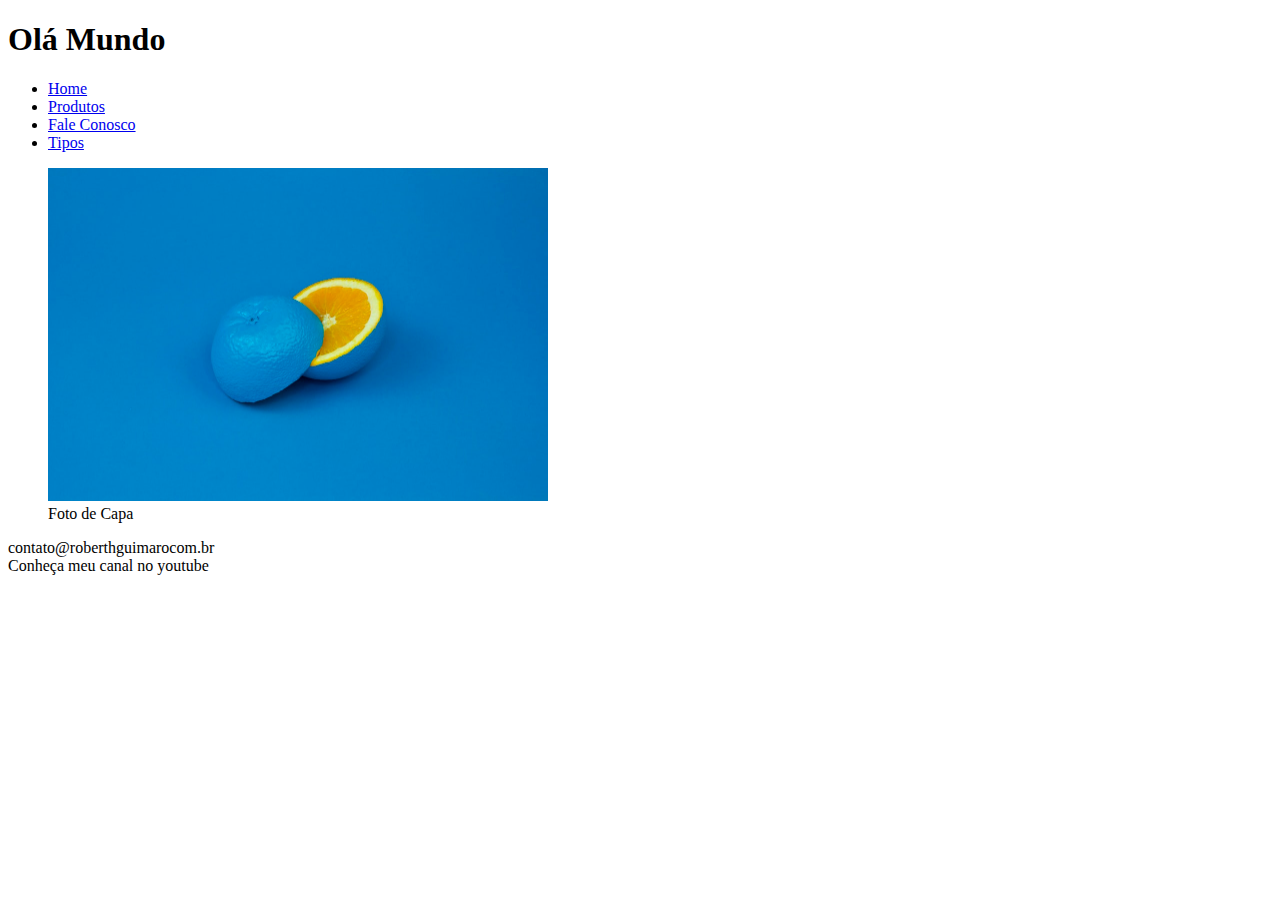
<file: index.html>
<!DOCTYPE html>
<html lang="pt-BR">
    <head>
        <meta charset="UTF-8">
        <meta http-equiv="X-UA-Compatible" content="IE=edge">
        <meta name="viewport" content="width=device-width, initial-scale=1.0">
        <title>Document</title>
    </head>
    <body>
        <header>
            <h1>Olá Mundo</h1>
            <nav>
                <ul>
                    <li><a href="index.html">Home</a></li>
                    <li><a href="produtos.html">Produtos</a></li>
                    <li><a href="faleconosco.html">Fale Conosco</a></li>
                    <li><a href="tipos.html">Tipos</a></li>
                </ul>
            </nav>
        </header>
        <main>
            <section>
                <figure>
                    <img src="Image/fotoAzulLaranja.jpg" width="500" alt="Devaria Olaá Mundo">
                    <figcaption>Foto de Capa</figcaption>
                </figure>
            </section>
        </main>
        <footer>
            <section>
                <span>contato@roberthguimarocom.br</span> <br />
                <span>Conheça meu canal no youtube</span>
            </section>
        </footer>
    </body>
</html>
</file>
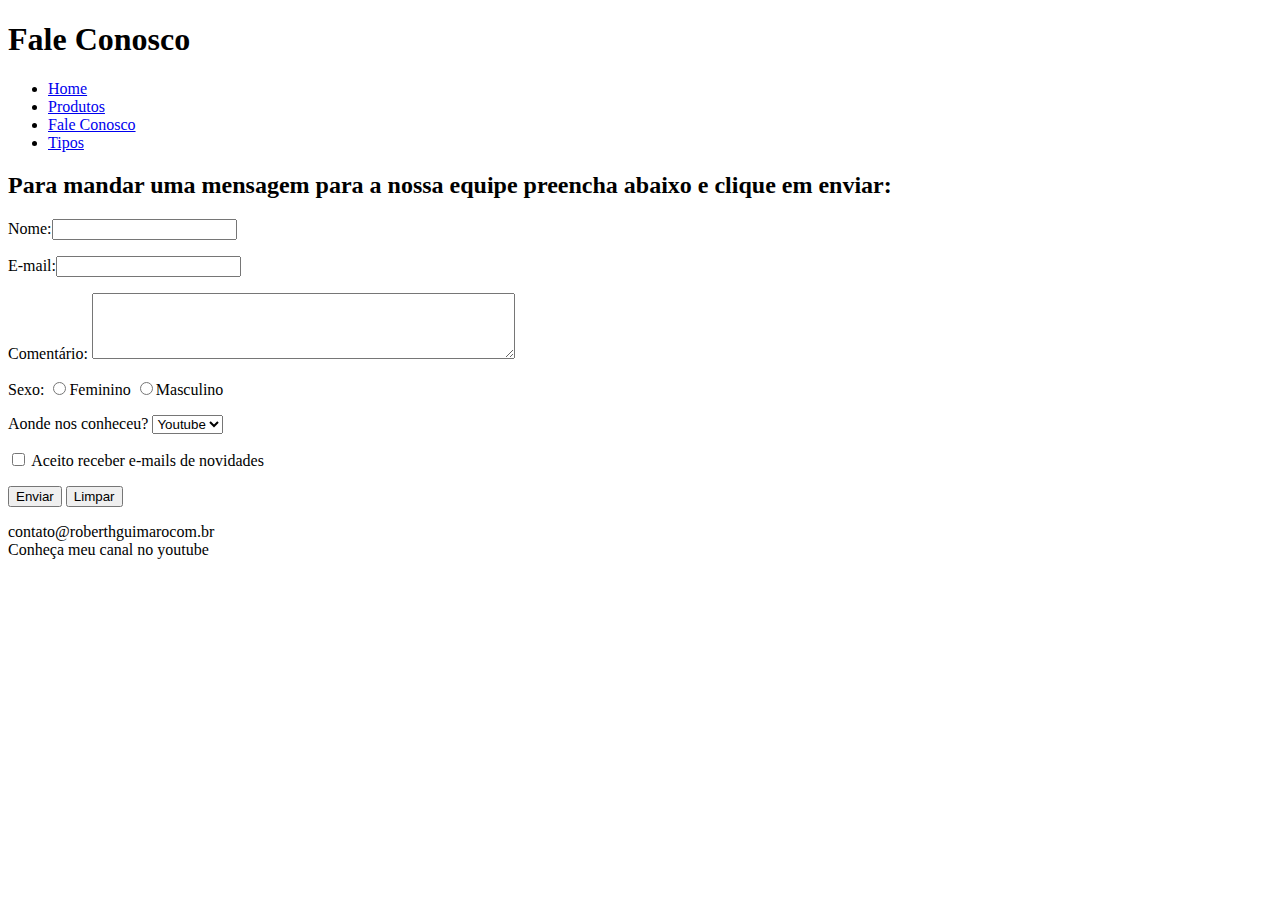
<file: faleconosco.html>
<!DOCTYPE html>
<html lang="pt-BR">
<head>
    <meta charset="UTF-8">
    <meta http-equiv="X-UA-Compatible" content="IE=edge">
    <meta name="viewport" content="width=device-width, initial-scale=1.0">
    <title>Fale Conosco</title>
</head>
<body>
    
    <header>
        <h1>Fale Conosco</h1>
        <nav>
            <ul>
                <li><a href="index.html">Home</a></li>
                <li><a href="produtos.html">Produtos</a></li>
                <li><a href="faleconosco.html">Fale Conosco</a></li>
                <li><a href="tipos.html">Tipos</a></li>

            </ul>
        </nav>
    </header>
    
    <Main>
        <h2>Para mandar uma mensagem para a nossa equipe preencha abaixo e clique em enviar:</h2>
        <section>
            <form action="index.html">
                <p>
                    <label>Nome:</label><input type="text" name="Nome" maxlength="50" />
                </p>
                <p>
                    <label>E-mail:</label><input type="text" name="Email" maxlength="170"/>
                </p>
                <p>
                    <label>Comentário:</label>
                    <textarea name="Comentario" rows="4" cols="50"></textarea>
                </p>
                <p>
                <label>Sexo:</label>
                <input type="radio" name="Sexo"/><label>Feminino</label>
                <input type="radio" name="Sexo"/><label>Masculino</label>
                </p>
                <p>
                    <label>Aonde nos conheceu?</label>
                    <select name="Conheceu">
                        <option selected>Youtube</option>
                        <option>Amigos</option>
                        <option>Google</option>
                        <option>Outros</option>
                    </select>
                </p>
                <p>
                    <input type="checkbox" name="Novidades" value="Aceite"/>
                    <label>Aceito receber e-mails de novidades</label>
                </p>
                <p>
                    <input type="submit" name="Enviar" value="Enviar"/>
                    <input type="reset" name="Limpar" value="Limpar"/>
                </p>
            </form>
        </section>
    </Main>

    <footer>
        <section>
            <span>contato@roberthguimarocom.br</span> <br />
            <span>Conheça meu canal no youtube</span>
        </section>
    </footer>
     
</body>
</html>
</file>
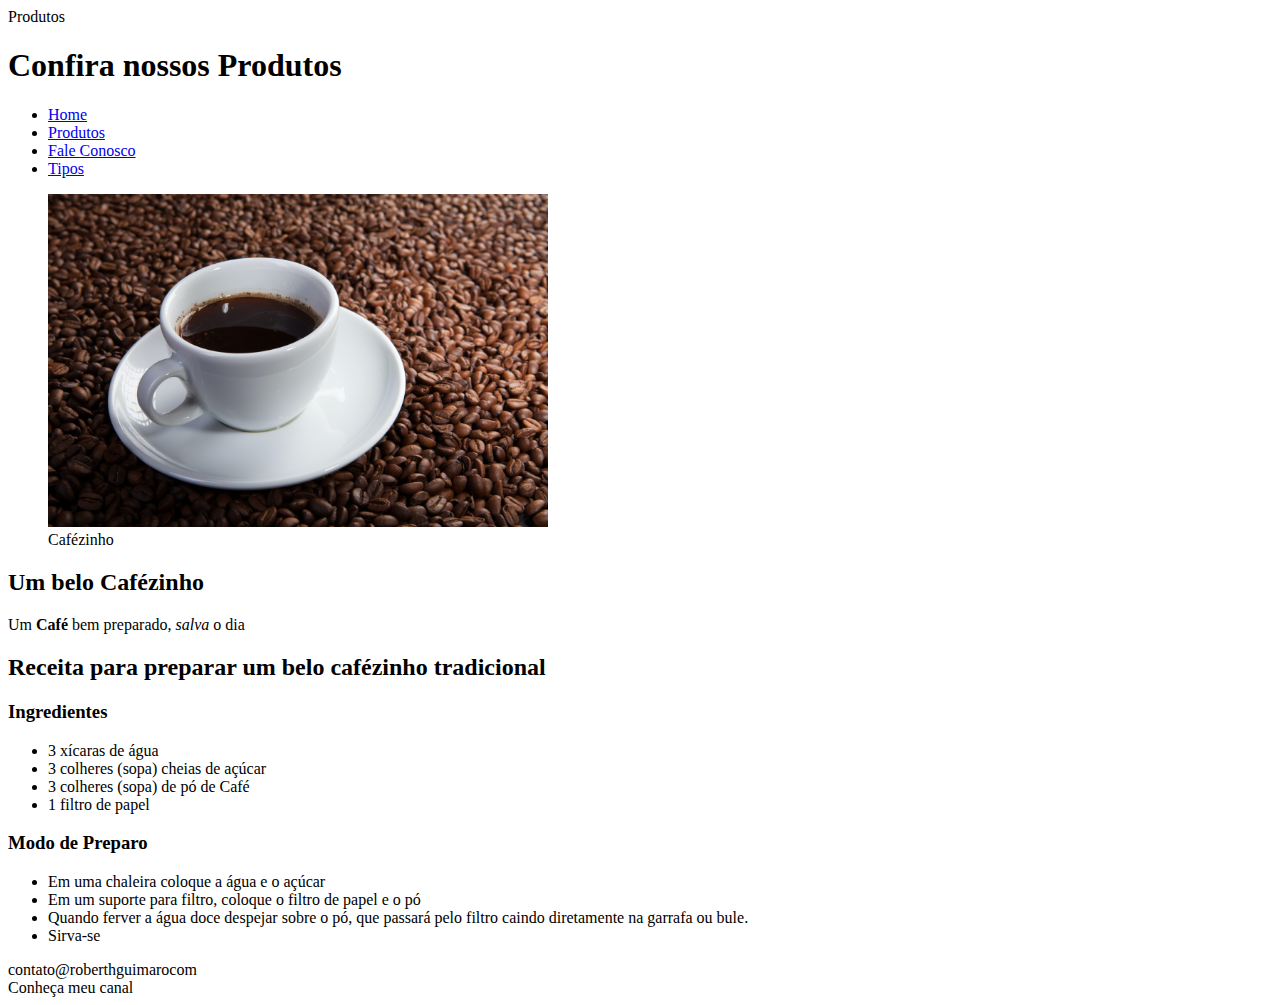
<file: produtos.html>
<!DOCTYPE html>
<html lang="pt-BR">
<head>
    <meta charset="UTF-8">
    <meta http-equiv="X-UA-Compatible" content="IE=edge">
    <meta name="viewport" content="width=device-width, initial-scale=1.0">
    <titl></titl>Produtos</title>
</head>
<body>
    
    <header>
        <h1>Confira nossos Produtos</h1>
        <nav>
            <ul>
                <li><a href="index.html">Home</a></li>
                <li><a href="produtos.html">Produtos</a></li>
                <li><a href="faleconosco.html">Fale Conosco</a></li>
                <li><a href="tipos.html">Tipos</a></li>
            </ul>
        </nav>
    </header>
    
    <main>
        <section>
            
            <figure>
                <img src="Image/Café.jpg" width="500" alt="Cafézinho"/>
                <figcaption>Cafézinho</figcaption>
            </figure>
            
            <article>
                
                <h2>Um belo Cafézinho</h2>
                
                <p>
                    Um <strong>Café</strong> bem preparado, <em>salva</em> o dia
                </p>
                
                <h2>Receita para preparar um belo cafézinho tradicional</h2>
                
                <h3>Ingredientes</h3>
                
                <p>
                    <ul>
                        <li>3 xícaras de água</li>
                        <li>3 colheres (sopa) cheias de açúcar</li>
                        <li>3 colheres (sopa) de pó de Café</li>
                        <li>1 filtro de papel</li>
                    </ul>
                </p>
                
                <h3>Modo de Preparo</h3>
                
                <p>
                    <ul>
                        <li>Em uma chaleira coloque a água e o açúcar</li>
                        <li>Em um suporte para filtro, coloque o filtro de papel e o pó</li>
                        <li>Quando ferver a água doce despejar sobre o pó, que passará pelo filtro caindo diretamente na garrafa ou bule.</li>
                        <li>Sirva-se</li>
                    </ul>
                </p>
            
            </article>
        
        </section>
    </main>

    <footer>
        <section>
            <span>contato@roberthguimarocom</span> <br />
            <span>Conheça meu canal</span>
        </section>
    </footer>

</body>
</html>
</file>
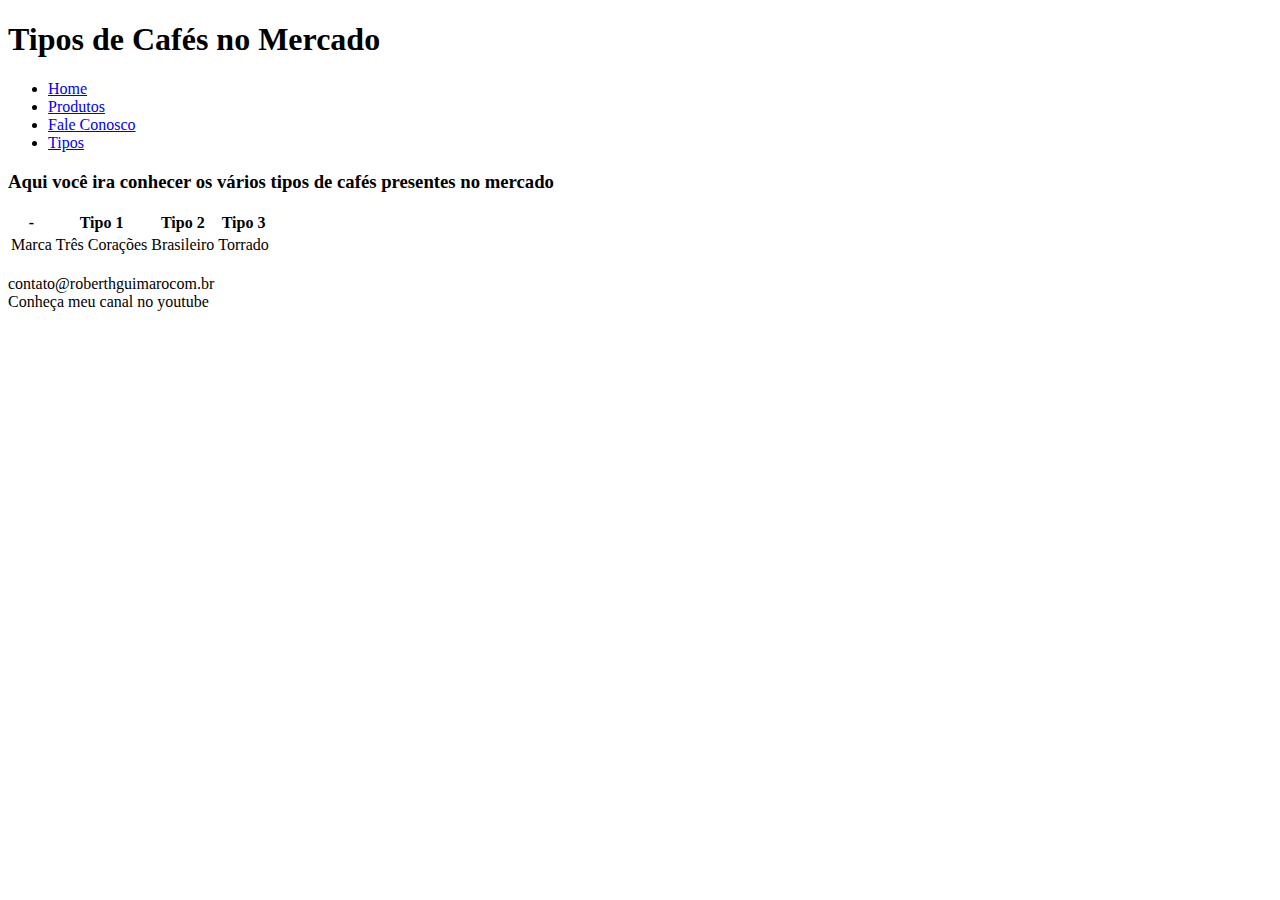
<file: tipos.html>
<!DOCTYPE html>
<html lang="pt-BR">
    <head>
        <meta charset="UTF-8">
        <meta http-equiv="X-UA-Compatible" content="IE=edge">
        <meta name="viewport" content="width=device-width, initial-scale=1.0">
        <title>Tipos</title>
    </head>
    <body>
        <header>
            <h1>Tipos de Cafés no Mercado</h1>
            <nav>
                <ul>
                    <li><a href="index.html">Home</a></li>
                    <li><a href="produtos.html">Produtos</a></li>
                    <li><a href="faleconosco.html">Fale Conosco</a></li>
                    <li><a href="tipos.html">Tipos</a></li>
                </ul>
            </nav>
        </header>
        <main>
            <section>
                <h3>Aqui você ira conhecer os vários tipos de cafés presentes no mercado</h3>
                <table>
                    <tr>
                        <th>-</th>
                        <th>Tipo 1</th>
                        <th>Tipo 2</th>
                        <th>Tipo 3</th>
                    </tr>
                    <tr>
                        <td>Marca</td>
                        <td>Três Corações</td>
                        <td>Brasileiro</td>
                        <td>Torrado</td>
                    </tr>
                </table>
            </section>
        </main>
        <footer>
            <section>
                <br /> <span>contato@roberthguimarocom.br</span> <br />
                <span>Conheça meu canal no youtube</span>
            </section>
        </footer>
    </body>
</html>
</file>
